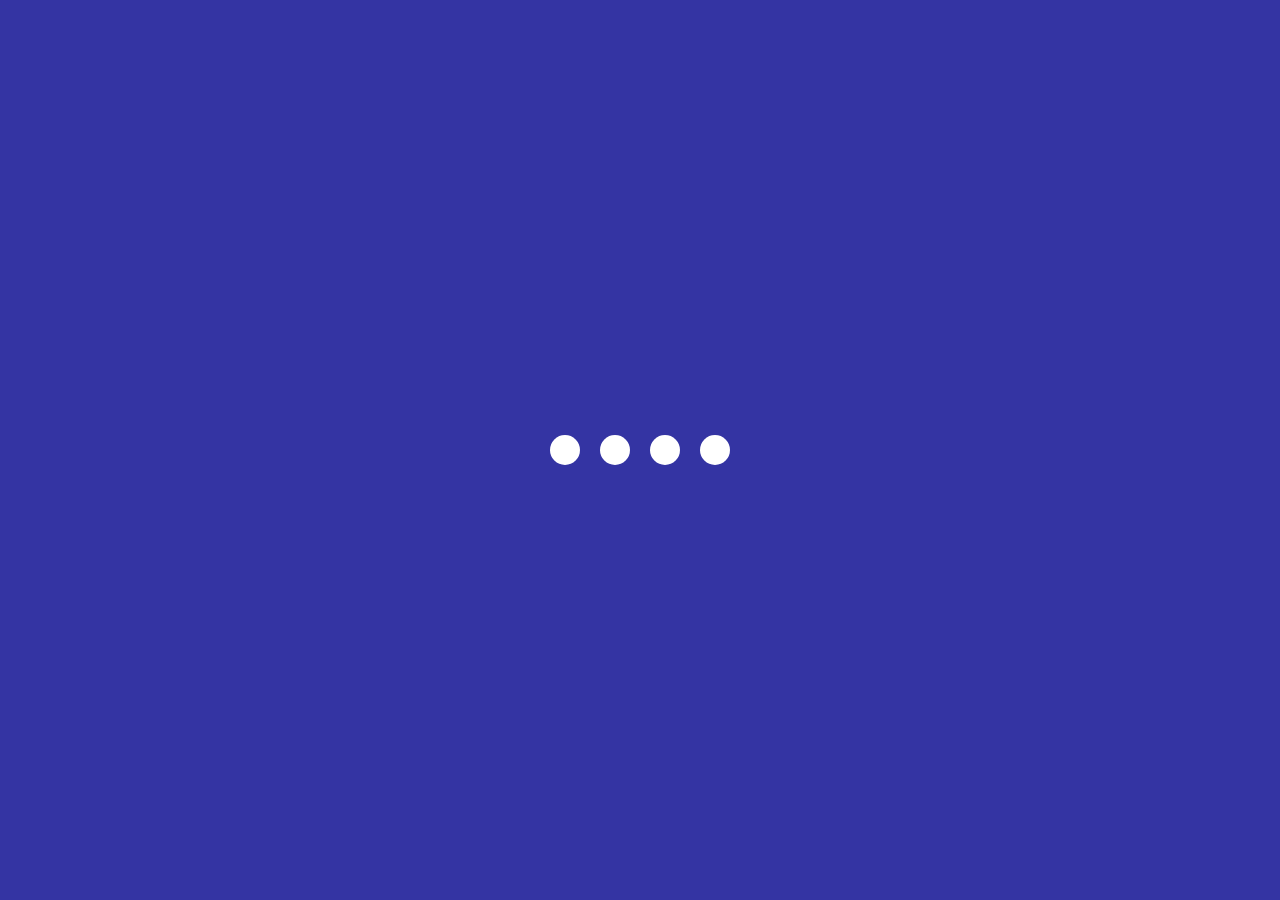
<file: 100-PS/02. Creative Loading Animation/index.html>
<html lang="en">
<head>
    <meta charset="UTF-8">
    <meta name="viewport" content="width=device-width, initial-scale=1.0">
    <title>Loading Animation</title>
    <link rel="stylesheet" href="style.css">
</head>
<body>
    <section class="wrapper">
        <div class="loader">
          <div class="loading one"></div>
          <div class="loading two"></div>
          <div class="loading three"></div>
          <div class="loading four"></div>  
        </div>
    </section>
</body>
</html>
</file>
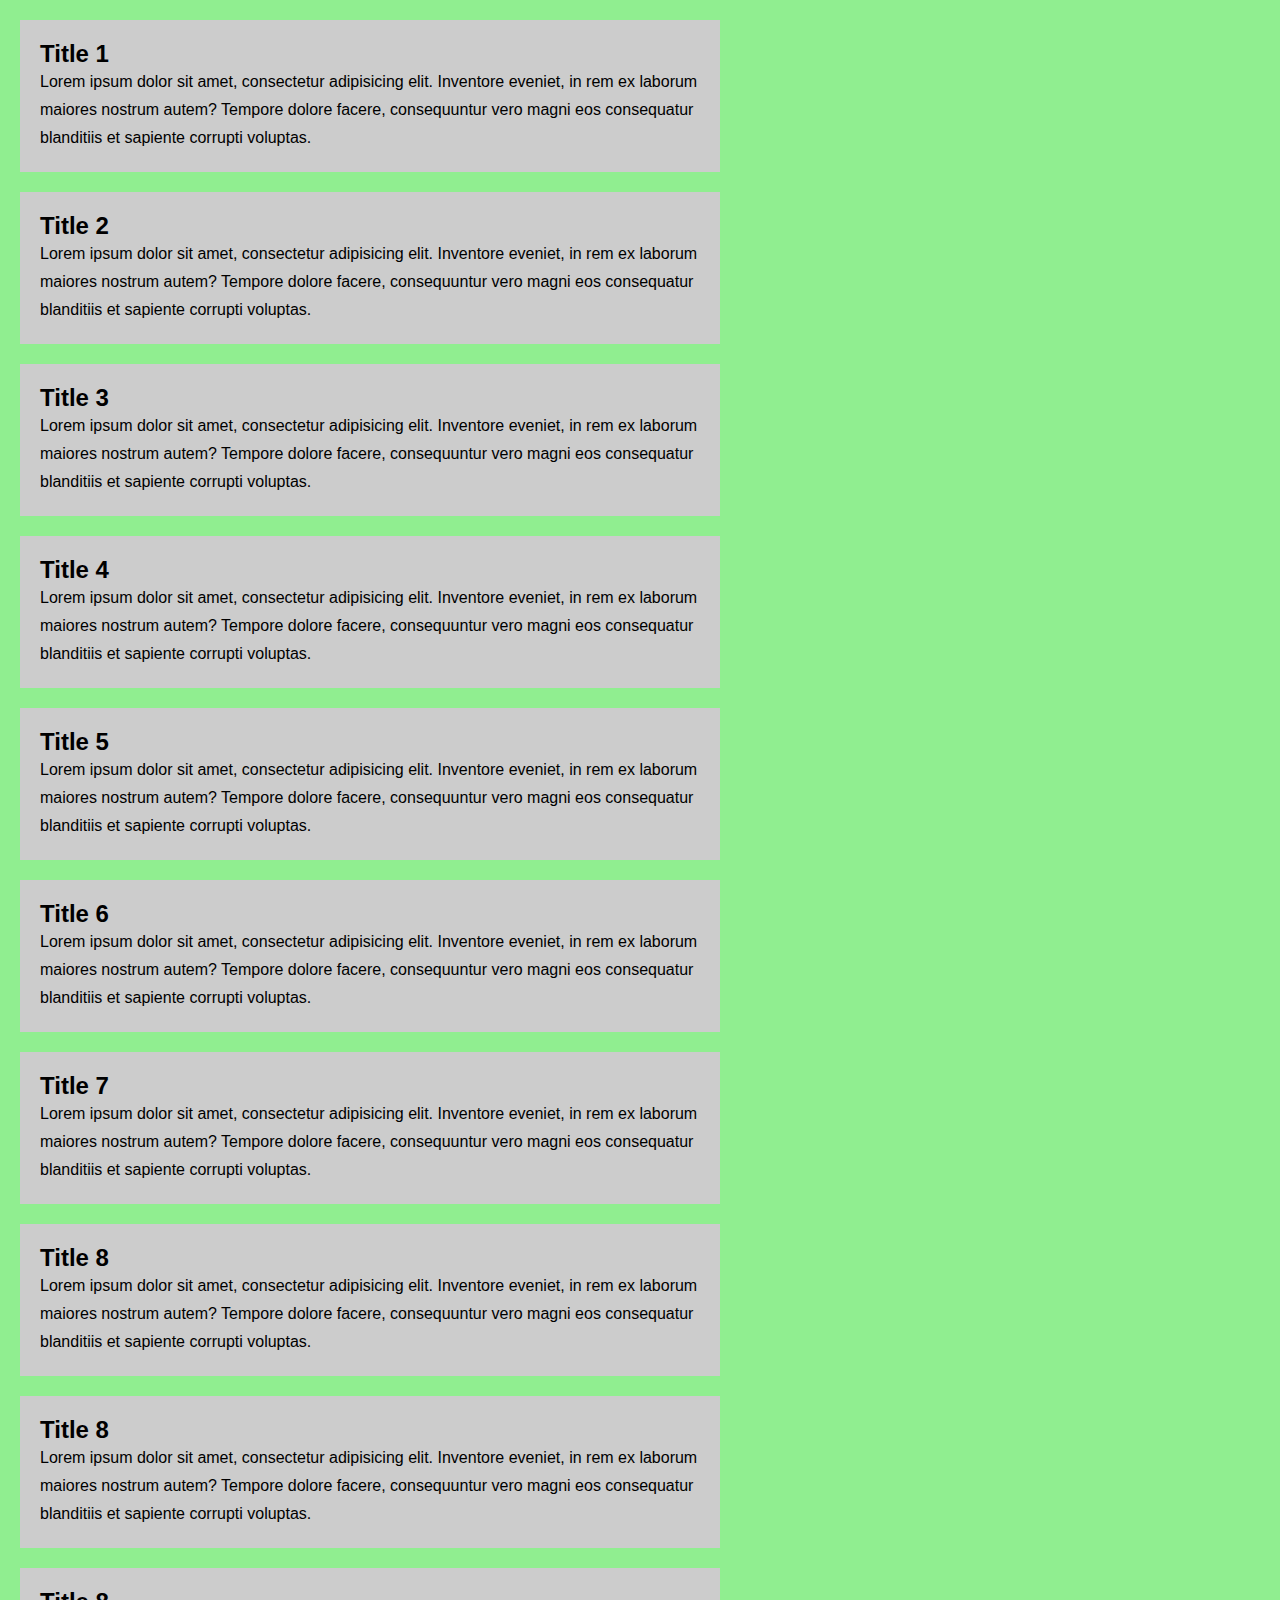
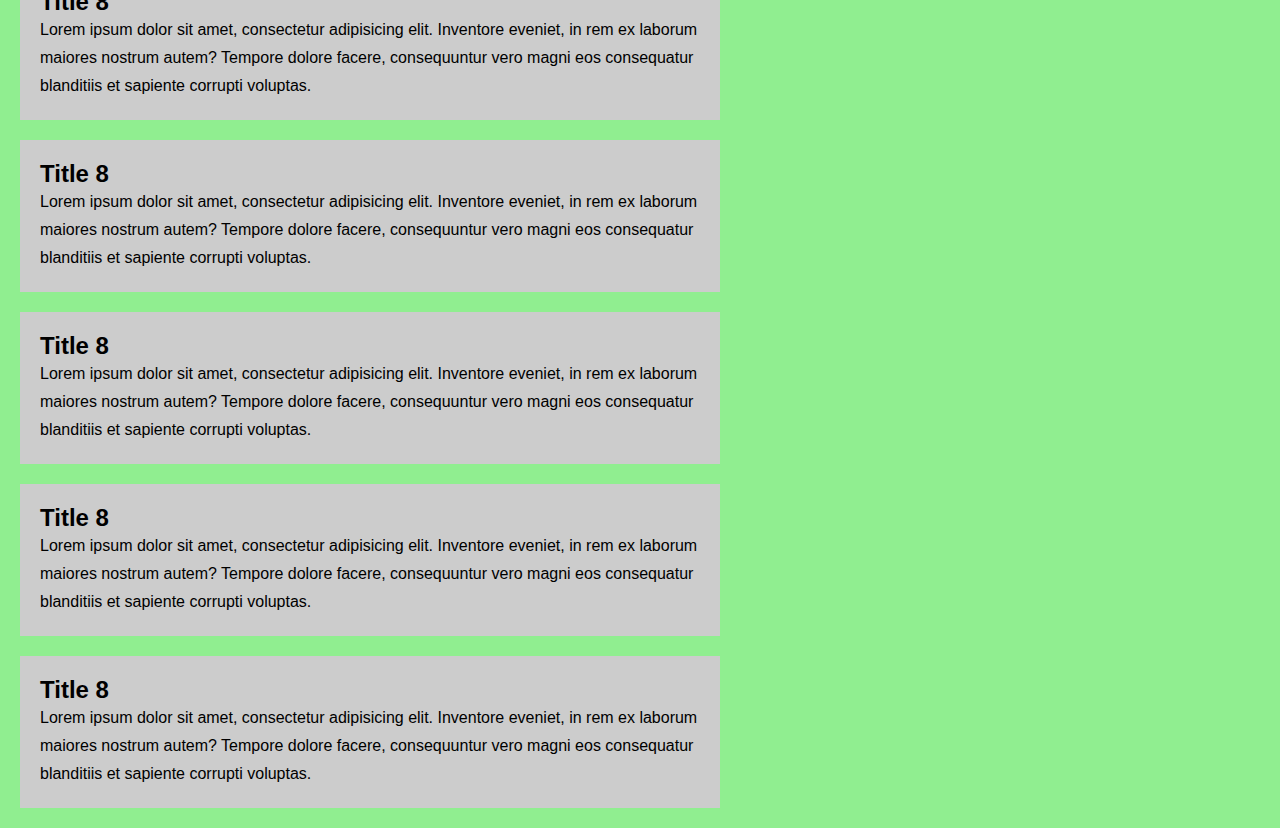
<file: 100-PS/03. Custom Scrollbar/index.html>
<html lang="en">
<head>
    <meta charset="UTF-8">
    <meta name="viewport" content="width=device-width, initial-scale=1.0">
    <title>Custom Scrollbar</title>
    <link rel="stylesheet" href="style.css">
</head>
<body>
    <section>
        <div class="card">
            <h2 class="card-title">Title 1</h2>
            <p>Lorem ipsum dolor sit amet, consectetur adipisicing elit. Inventore eveniet, in rem ex laborum maiores nostrum autem? Tempore dolore facere, consequuntur vero magni eos consequatur blanditiis et sapiente corrupti voluptas.</p>
        </div>
        <div class="card">
            <h2 class="card-title">Title 2</h2>
            <p>Lorem ipsum dolor sit amet, consectetur adipisicing elit. Inventore eveniet, in rem ex laborum maiores nostrum autem? Tempore dolore facere, consequuntur vero magni eos consequatur blanditiis et sapiente corrupti voluptas.</p>
        </div>
        <div class="card">
            <h2 class="card-title">Title 3</h2>
            <p>Lorem ipsum dolor sit amet, consectetur adipisicing elit. Inventore eveniet, in rem ex laborum maiores nostrum autem? Tempore dolore facere, consequuntur vero magni eos consequatur blanditiis et sapiente corrupti voluptas.</p>
        </div>
        <div class="card">
            <h2 class="card-title">Title 4</h2>
            <p>Lorem ipsum dolor sit amet, consectetur adipisicing elit. Inventore eveniet, in rem ex laborum maiores nostrum autem? Tempore dolore facere, consequuntur vero magni eos consequatur blanditiis et sapiente corrupti voluptas.</p>
        </div>
        <div class="card">
            <h2 class="card-title">Title 5</h2>
            <p>Lorem ipsum dolor sit amet, consectetur adipisicing elit. Inventore eveniet, in rem ex laborum maiores nostrum autem? Tempore dolore facere, consequuntur vero magni eos consequatur blanditiis et sapiente corrupti voluptas.</p>
        </div>
        <div class="card">
            <h2 class="card-title">Title 6</h2>
            <p>Lorem ipsum dolor sit amet, consectetur adipisicing elit. Inventore eveniet, in rem ex laborum maiores nostrum autem? Tempore dolore facere, consequuntur vero magni eos consequatur blanditiis et sapiente corrupti voluptas.</p>
        </div>
        <div class="card">
            <h2 class="card-title">Title 7</h2>
            <p>Lorem ipsum dolor sit amet, consectetur adipisicing elit. Inventore eveniet, in rem ex laborum maiores nostrum autem? Tempore dolore facere, consequuntur vero magni eos consequatur blanditiis et sapiente corrupti voluptas.</p>
        </div>
        <div class="card">
            <h2 class="card-title">Title 8</h2>
            <p>Lorem ipsum dolor sit amet, consectetur adipisicing elit. Inventore eveniet, in rem ex laborum maiores nostrum autem? Tempore dolore facere, consequuntur vero magni eos consequatur blanditiis et sapiente corrupti voluptas.</p>
        </div>
        <div class="card">
            <h2 class="card-title">Title 8</h2>
            <p>Lorem ipsum dolor sit amet, consectetur adipisicing elit. Inventore eveniet, in rem ex laborum maiores nostrum autem? Tempore dolore facere, consequuntur vero magni eos consequatur blanditiis et sapiente corrupti voluptas.</p>
        </div>
        <div class="card">
            <h2 class="card-title">Title 8</h2>
            <p>Lorem ipsum dolor sit amet, consectetur adipisicing elit. Inventore eveniet, in rem ex laborum maiores nostrum autem? Tempore dolore facere, consequuntur vero magni eos consequatur blanditiis et sapiente corrupti voluptas.</p>
        </div>
        <div class="card">
            <h2 class="card-title">Title 8</h2>
            <p>Lorem ipsum dolor sit amet, consectetur adipisicing elit. Inventore eveniet, in rem ex laborum maiores nostrum autem? Tempore dolore facere, consequuntur vero magni eos consequatur blanditiis et sapiente corrupti voluptas.</p>
        </div>
        <div class="card">
            <h2 class="card-title">Title 8</h2>
            <p>Lorem ipsum dolor sit amet, consectetur adipisicing elit. Inventore eveniet, in rem ex laborum maiores nostrum autem? Tempore dolore facere, consequuntur vero magni eos consequatur blanditiis et sapiente corrupti voluptas.</p>
        </div>
        <div class="card">
            <h2 class="card-title">Title 8</h2>
            <p>Lorem ipsum dolor sit amet, consectetur adipisicing elit. Inventore eveniet, in rem ex laborum maiores nostrum autem? Tempore dolore facere, consequuntur vero magni eos consequatur blanditiis et sapiente corrupti voluptas.</p>
        </div>
        <div class="card">
            <h2 class="card-title">Title 8</h2>
            <p>Lorem ipsum dolor sit amet, consectetur adipisicing elit. Inventore eveniet, in rem ex laborum maiores nostrum autem? Tempore dolore facere, consequuntur vero magni eos consequatur blanditiis et sapiente corrupti voluptas.</p>
        </div>
    </section>
</body>
</html>
</file>
<file: 100-PS/02. Creative Loading Animation/style.css>
* {
    margin: 0;
    padding: 0;
    box-sizing: border-box;
}

body {
    background: #00008bcb;
}

.wrapper {
    display: flex;
    justify-content: center;
    align-items: center;
    min-height: 100vh;

}

.wrapper .loader {
    display: flex;
    justify-content: space-evenly;
    padding: 0 20px;

}

.loader .loading {
    background: #fff;
    width: 30px;
    height: 30px;
    border-radius: 50px;
    margin: 0 10px;
    animation: load 0.8s ease infinite;

}
.loader .loading.one {
    animation-delay: 0.3s;
}

.loader .loading.two {
    animation-delay: 0.4s;
}

.loader .loading.three {
    animation-delay: 0.5s;
}

@keyframes load {
    0% {
        width: 30px;
        height: 30px;
    }
    
    50% {
        width: 20px;
        height: 20px;
    }
}
</file>
<file: 100-PS/03. Custom Scrollbar/style.css>
* {
    padding: 0;
    margin: 0;
    box-sizing: border-box;
    font-family: sans-serif;
}

body {
    background: lightgreen;
}

.card {
    width: 700px;
    background: #ccc;
    padding: 20px;
    margin: 20px;
    font-family: sans-serif;
    line-height: 28px;

}

/*Scrollbar*/
::-webkit-scrollbar {
    background-color: transparent;
    width: 10px;   
}

::-webkit-scrollbar-thumb {
    background: linear-gradient(#85FFBD,#FFFB7D) ;
    border-radius: 100px;

}
</file>
